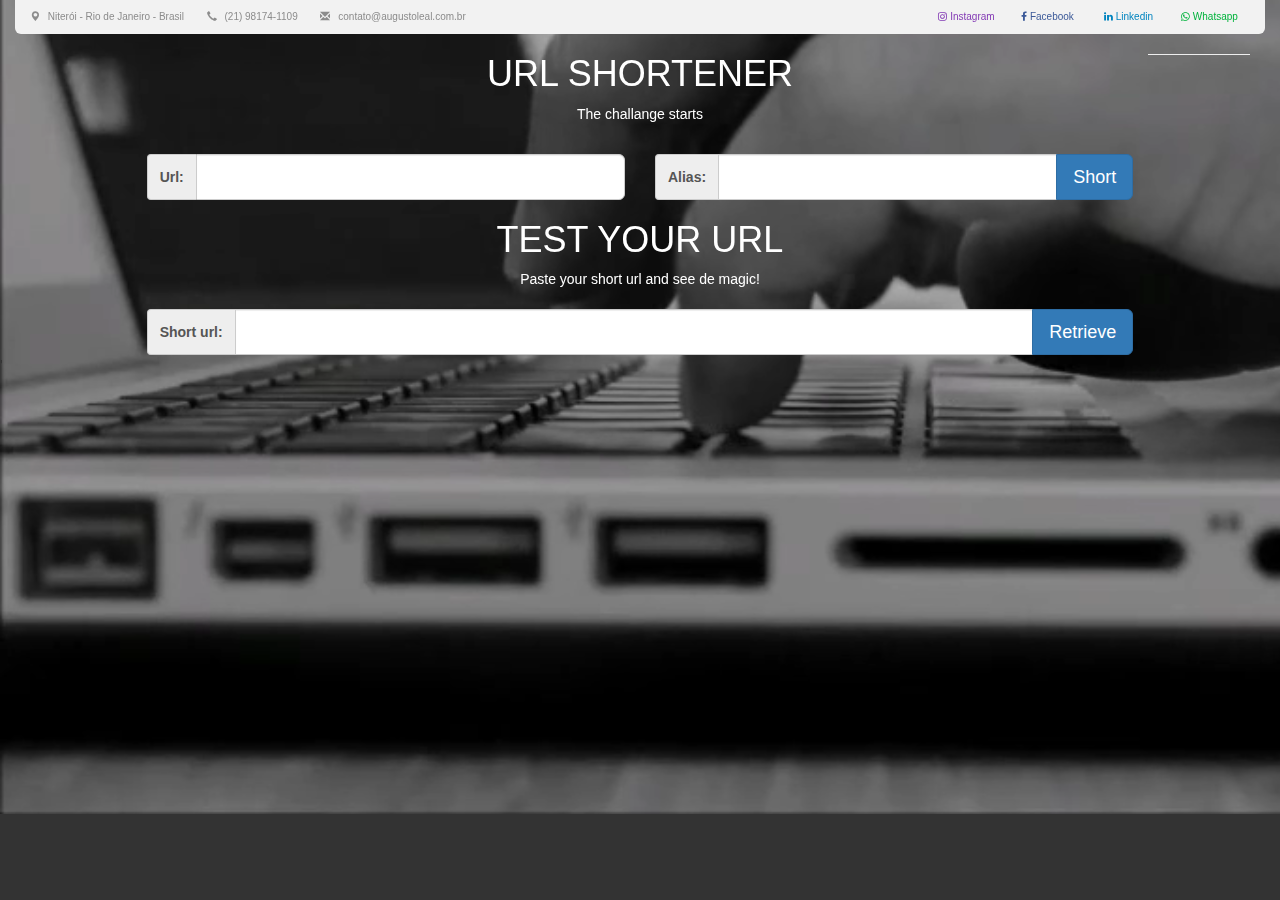
<file: url-shortener/index.html>
<!DOCTYPE html>
<html ng-app="module.main">
<head>
	
	<meta http-equiv="Content-Type" content="text/html; charset=UTF-8">
	<meta http-equiv="content-language" content="pt-br">

	<title>Url Shortener</title>
	<!--[if IE]><link rel="shortcut icon" href="img/favicon.ico"><![endif]-->
	<link rel=icon href="img/favicon.ico">
	<link rel="stylesheet" type="text/css" href="css/bootstrap.min.css">
	<link rel="stylesheet" type="text/css" href="css/font-awesome.css">
	<link rel="stylesheet" type="text/css" href="css/style.css">
	<base href="#">

</head>
<body ng-controller="MainController">
	
	
		<div class="container-fluid">
			<header-template></header-template>
			<div ui-view="indexView"></div>
		</div>


	<script type="text/javascript" src="js/jquery-3.1.1.js"></script>
	<script type="text/javascript" src="js/bootstrap.min.js"></script>
	
    <script type="text/javascript" src="js/config/config.js"></script>
    <script type="text/javascript" src="js/language/translations_pt_BR.js"></script>

  ' <script type="text/javascript" src="js/constants/constants.js"></script>

	<script type="text/javascript" src="js/angular/angular.min.js"></script>
	<script type="text/javascript" src="js/angular/angular-ui-router.js"></script>
	<script type="text/javascript" src="js/angular/angular-translate.js"></script>
	
	<script type="text/javascript" src="js/language/translations_pt_BR.js"></script>

	<script type="text/javascript" src="js/service/url-service.js"></script>

	<script type="text/javascript" src="js/module/main-module.js"></script>

	<script type="text/javascript" src="js/directive/header-directive.js"></script>
	
	<script type="text/javascript" src="js/controller/main-controller.js"></script>
	<script type="text/javascript" src="js/controller/home-controller.js"></script>


</body>
</html>
</file>
<file: url-shortener/css/style.css>
@font-face {
    font-family: bebas;
    src: url(../fonts/bebas.ttf);
}
body{
	font-family: ;
	background-color: #333;
}
body>.container-fluid{
	border-top-left-radius: 6px;
	border-top-right-radius: 6px;
}
body .container-fluid:last-child{
	border-bottom-left-radius: 6px;
	border-bottom-right-radius: 6px;
}
video{
	position: absolute;
    z-index: -1;
    margin-top: -120px;
    margin-left: -15px;
    min-width: 100%;
    min-height: 100%;
}
.jumbotron p{
	margin-bottom: 0 !important;
	font-size: inherit !important;
}
.titulo h1{
  	font-size: 18px !important;
}
#principal h1{
	color: white;
	text-transform: uppercase;
}
#principal p{
	color: #fff;
}
#principal .input-group{
	margin-top: 20px;
}
.btn-shortener{
	background-color: #000;
	color: white;
	text-decoration: none;
	text-transform: none;
	cursor:pointer;
}
.btn-shortener:hover{
	background-color: #737373;
	color: #000;
	font-weight: bolder;
	cursor:pointer;
}
.bloco{
	background-color: #d9d9d9;
	color: #a6a6a6 !important;
	padding: 10px;
	margin-top: -30px;
	margin-left: -45px;
	margin-right: -45px;
	padding-left: 40px;
}
.bloco strong{
	font-size:18px;
	vertical-align: middle;
}
.bloco i{
	border: solid 1px;
	padding: 2px;
	border-radius: 3px;
}
.stopfade { 
   opacity: .5;
}
.header_contato, .header_menu{
	background-color:#f2f2f2;
}
.navbar{
	border-radius: 0;
	margin-bottom: 0;
}
.navbar li  {
	min-width: 81px;
}
.navbar li a {
	text-align: center;
	color: #4d4d4d;
}
.navbar li a i{
	font-size: 30px;
}
.navbar li a p{
	margin: 0;
}
.navbar li a:hover{
	background-color: black;
	color: white !important;
	border-radius: 4px;
}
.navbar-brand{
	height: 81px;
	font-size: 40px;
	color: black;
	padding: 18px 30px;
	border-radius: 4px;
	cursor: pointer;
	margin-left:0 !important;
}
.navbar-brand:hover, .navbar-brand:focus{
	background-color: black;
	color: white;
}
.navbar-text{
	margin: 15px 30px;
    font-size: 35px;
    text-transform: uppercase;
	color: #e6e6e6;
}
.header_contato{
	color: #8c8c8c;
	font-size: 10px;
	padding-top: 5px;
	padding-bottom: 5px;
}
.header_contato a{
	color: #8c8c8c;
	text-decoration: none;
}
.header_contato_bloco{
	display: inline;
}
.header_contato_bloco  span{
	margin: 0 5px 0 20px;
	padding: 5px 0;
}
.header_contato_bloco:first-child span{
	margin-left: 0;
	margin-right: 5px;
}
.header_contato_bloco:last-child {
	min-width: 243px;
	float: right;
}
.header_social{
	display:inline;
	padding: 5px 0;
	cursor: pointer;
	text-align: center;
	float: right;
    min-width: 81px;
    border-radius: 4px;
}
.header_social:hover, .header_social:focus{
	background-color: black;
	color: #f2f2f2;
}
.whatsapp-icon{
	color: #00b33c;
}
.whatsapp-icon:hover, .whatsapp-icon:focus{
	background-color: #00b33c;
	color: #fff;
}
.linkedin-icon{
	color: #0084bf;
}
.linkedin-icon:hover, .linkedin-icon:focus{
	background-color: #0084bf;
	color: #fff;
}
.linkedin-icon{
	color: #0084bf;
}
.instagram-icon{
	color: #833ab4;
}
.instagram-icon:hover, .instagram-icon:focus{
	background: #833ab4; /* For browsers that do not support gradients */
	background: -webkit-linear-gradient(-90deg, #f77737, #fd1d1d, #833ab4); /* For Safari 5.1 to 6.0 */
	background: -o-linear-gradient(-90deg, #f77737, #fd1d1d, #833ab4); /* For Opera 11.1 to 12.0 */
	background: -moz-linear-gradient(-90deg, #f77737, #fd1d1d, #833ab4); /* For Firefox 3.6 to 15 */
	background: linear-gradient(-90deg, #f77737, #fd1d1d, #833ab4); /* Standard syntax */
	color: #fff;
}
.facebook-icon{
	color: #3b5998;
}
.facebook-icon:hover, .facebook-icon:focus{
	background-color: #3b5998;
	color: #fff;
}
.img-shortener{
	margin-top: 100px;
    border: 6px solid lightgrey;
}
.experiencia-bloco{
	margin-bottom:	15px;
}
.experiencia-bloco div:first-child{
	border-right: solid 2px #000;
	
}

@media (max-width: 768px) {
	.header_contato{
		position: absolute;
		bottom: 0;
		width: 100%;
	}
	.header_contato_bloco{
		display: block;
		text-align: center !important;
	}
	.header_contato_bloco:last-child{
		float: none;
		margin-top: 5px;
	}
	.header_contato_bloco  span{
		margin-left: 0;
		margin-right: 5px;
	}
	.header_social{
		display:inline;
		padding: 5px;
		float: none;
	}
	.header_social a:hover, .header_social a:focus{
		background-color: transparent;
		color: #f2f2f2;
		border-radius: 4px;
	}
	.navbar-brand{
		height: 50px;
		padding: 4px 15px;
	}
	.navbar-text{
    font-size: 20px;
	}
	video{
		display:none;
	}
	.img-shortener{
		margin-top: 50px;
		border: 6px solid lightgrey;
	}
	.navbar-brand p.navbar-text{
		display:none;
	}
	.experiencia-bloco div:first-child{
		border: none;
	}
	
}
</file>
